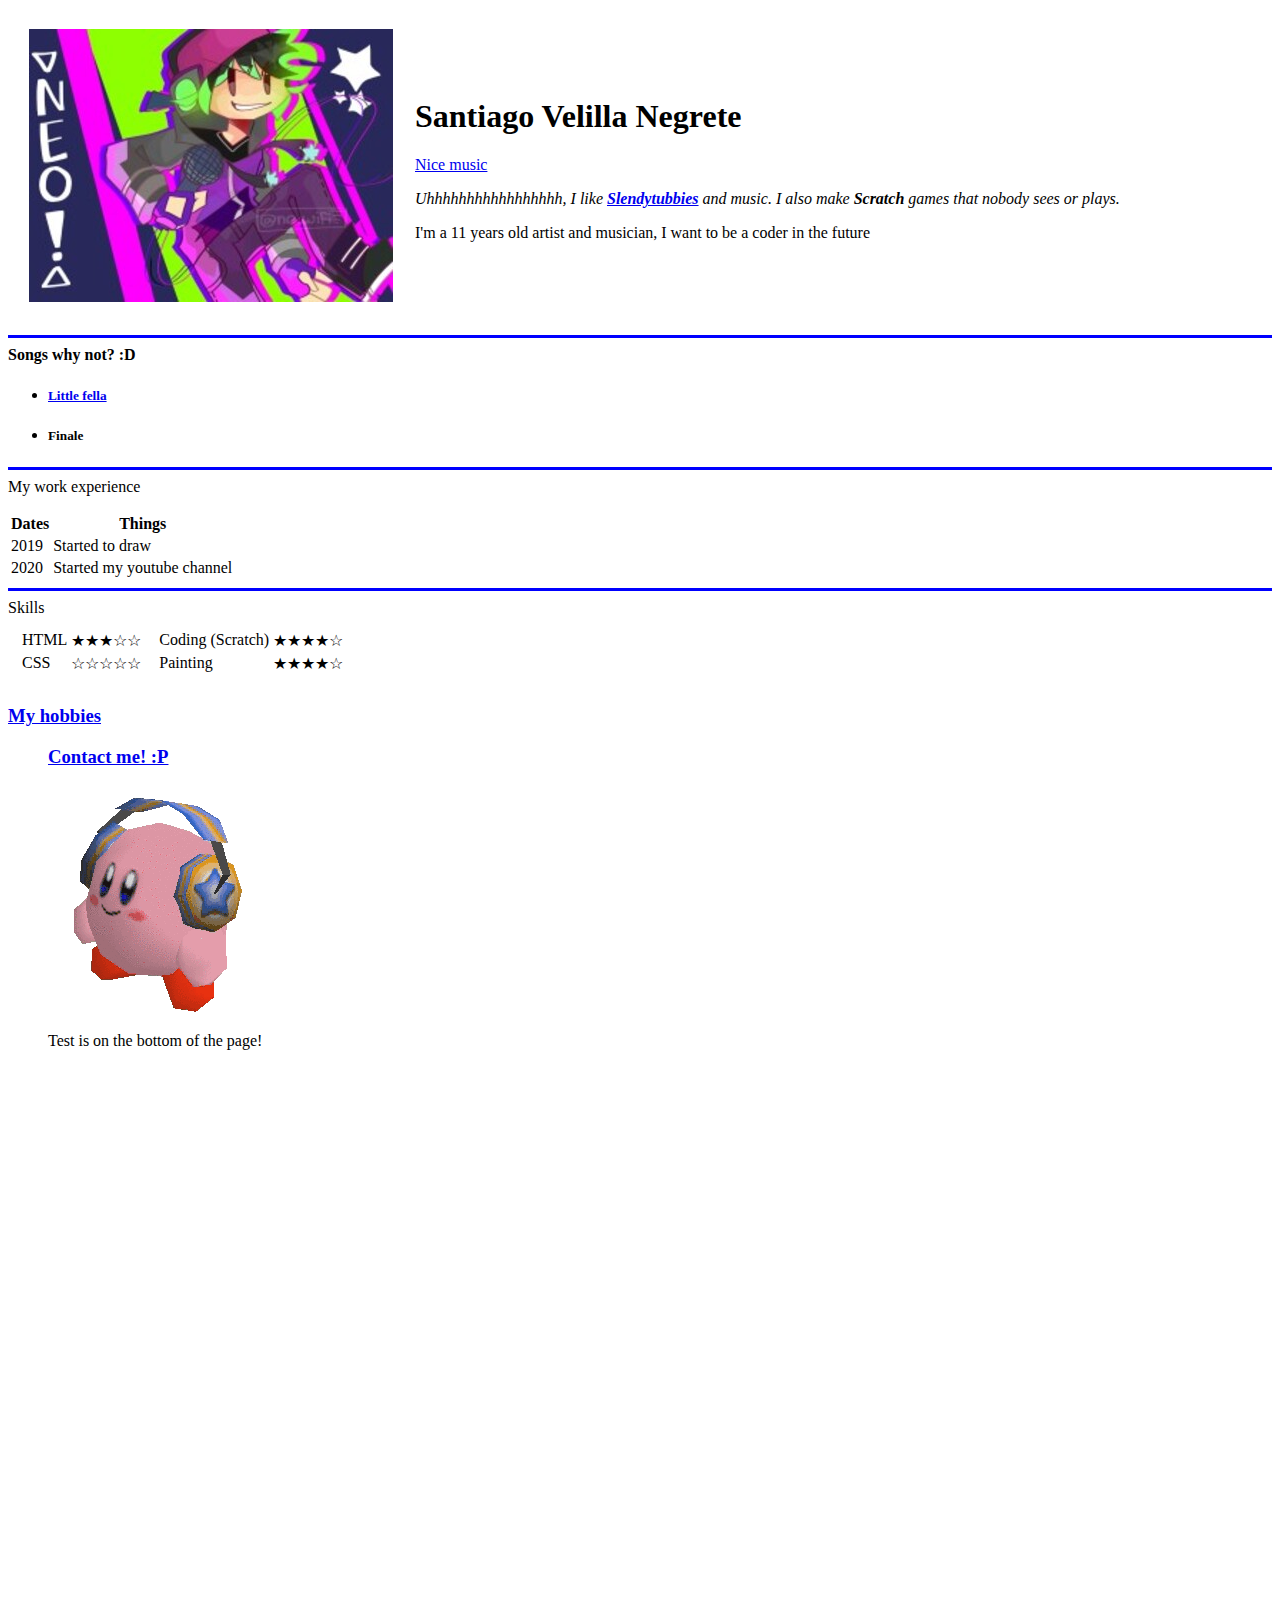
<file: index.html>
<!DOCTYPE html>
<html lang="en" dir="ltr">

<head>
  <meta charset="utf-8">
  <title> Neo's personal site :)</title>
</head>

<body>
  <table cellspacing="20">
    <tr>
      <td><img src=Images-and-stuff/Beep.jpg alt="Beep got deleted :("></td>
      <td>
        <h1>Santiago Velilla Negrete</h1>
        <p><a href="Slendytubbies-Funkin.mp3"> Nice music</a></p>
        <p> <em>Uhhhhhhhhhhhhhhhhh, I like <strong><a href="https://slendytubbies.fandom.com/wiki/Slendytubbies_Wiki">Slendytubbies</a></strong> and music. I also make <strong>Scratch</strong> games that nobody sees or plays.</em></p>
        <p>I'm a 11 years old artist and musician, I want to be a coder in the future</p>
      </td>
    </tr>
  </table>

  <hr size=3 color=blue noshade <h3> <strong>Songs why not? :D</strong> </h3>
  <ul>

    <li>
      <h5> <a href="https://www.youtube.com/watch?v=W1CyboD2QW8">Little fella</a></h5>
    </li>
    <li>
      <h5> Finale</h5>
    </li>
  </ul>
  <hr size=3 color=blue noshade <h3>My work experience</h3>
  <p></p>
  <p></p>
  <table>
    <tr>
      <th>Dates</th>
      <th>Things</th>
    </tr>

    <tr>

      <td>2019</td>
      <td>Started to draw</td>
    </tr>

    <td>2020</td>
    <td>Started my youtube channel</td>
    </tr>
  </table>
  <hr size=3 color=blue noshade <h3>Skills</h3>



  <table cellspacing="10">
    <tr>
      <td>
        <table>
          <tr>
            <td>HTML</td>
            <td>★★★☆☆</td>
          </tr>
          <tr>
            <td>CSS</td>
            <td>☆☆☆☆☆</td>
          </tr>
        </table>
      </td>
      <td>
        <table>
          <tr>
            <td>Coding (Scratch)</td>
            <td>★★★★☆</td>
          </tr>
          <tr>
            <td>Painting</td>
            <td>★★★★☆</td>
          </tr>
        </table>
      </td>
    </tr>
  </table>




  <h3><a href="My-Hobbies.html">My hobbies</a></h3>
  <ol>
    <h3><a href="Contact-me.html">Contact me! :P</a></h3>
    <img cellspacing= "1000" src="Images-and-stuff/kirby.gif" alt="">


<p>Test is on the bottom of the page!</p>
<br>
<br>
<br>
<br>
<br>
<br>
<br>
<br>
<br>
<br>
<br>
<br>
<br>
<br>
<br>
<br>
<br>
<br>
<br>
<br>
<br>
<br>
<br>
<br>
<br>
<br>
<br>
<br>
<br>
<br>
<br>
<br>
<br>
<br>
<br>
<br>
<br>
<br>
<br>
<br>
<br>
<br>
<br>
<br>
<br>
<br>
<br>
<br>
<br>
<br>
<br>
<br>
<br>
<br>
<br>
<br>
<br>
<br>
<br>
<br>
<br>
<br>
<br>
<br>
<br>
<br>
<br>
<br>
<br>
<br>
<br>
<br>
<br>
<br>
<br>
<br>
<br>
<br>
<br>
<br>
<br>
<br>
<br>
<br>
<br>
<br>
<br>
<br>
<br>
<br>
<br>
<br>
<br>
<br>
<br>
<br>
<br>
<br>
<br>
<br>
<br>
<br>
<br>
<br>
<br>
<br>
<br>
<br>
<br>
<br>
<br>
<br>
<br>
<br>
<br>
<br>
<br>
<h3><a href="Inputs.html">Test</a></h3>

</html>
</file>
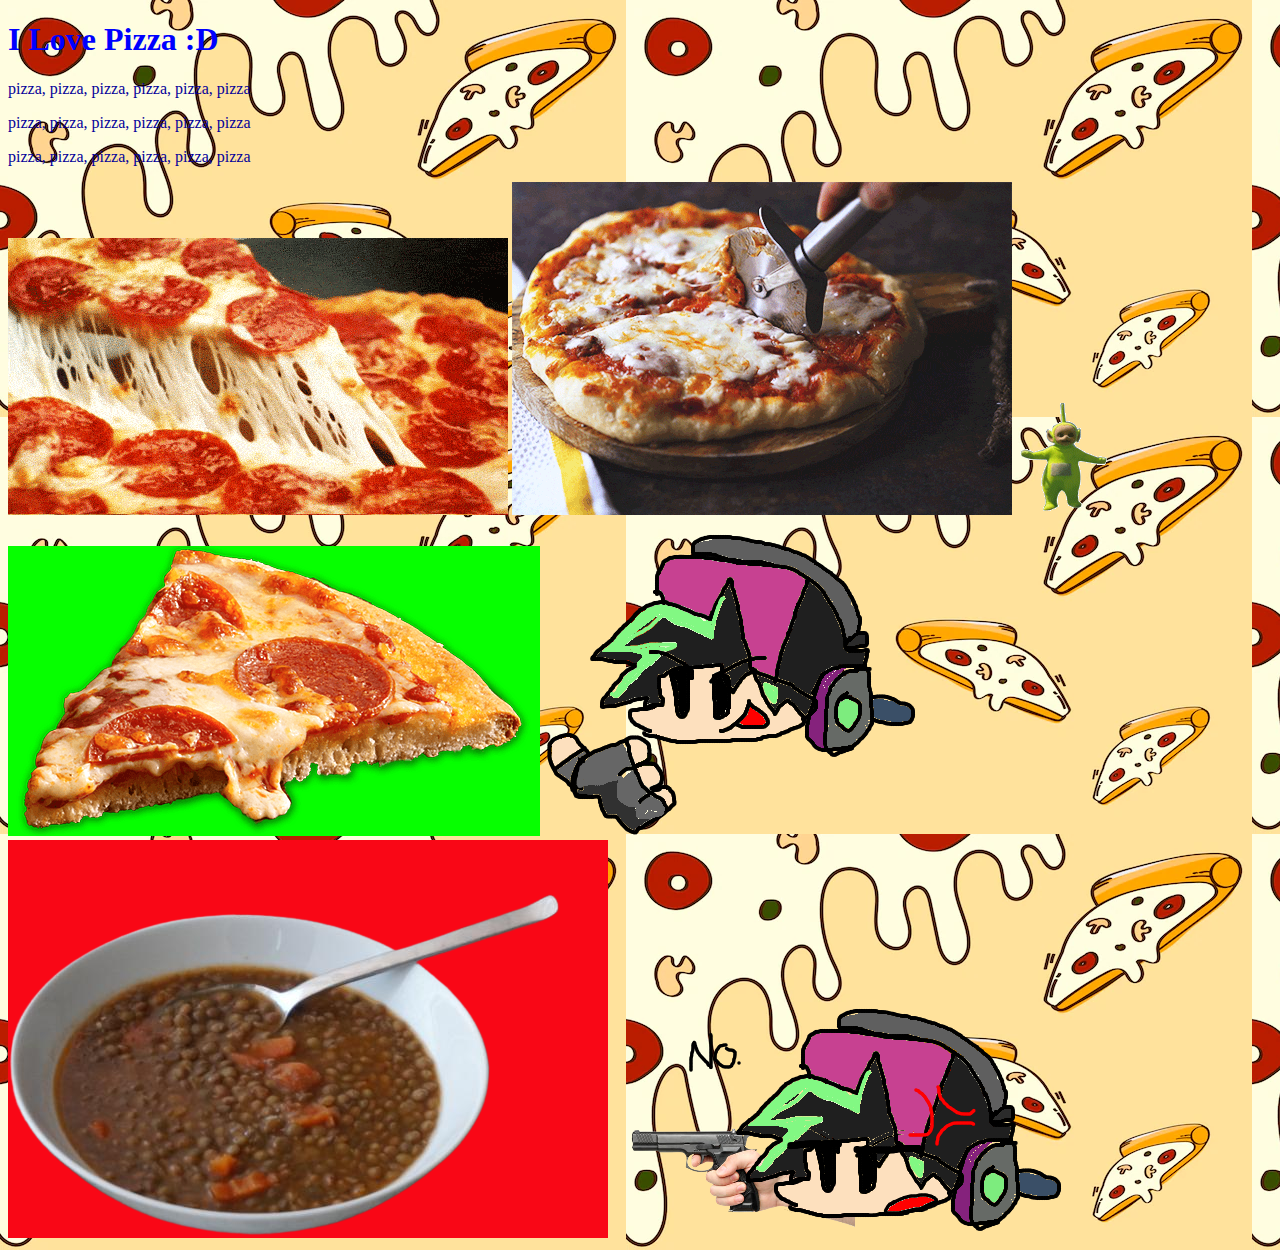
<file: CSS - Bacon Fansite/index.html>
<!DOCTYPE html>
<html>

<head>
  <meta charset="utf-8">
  <title> ̶-B̶a̶c̶o̶n̶  Pizza Fansite</title>
  <link rel="stylesheet" href="styles.css">
</head>

<body>
  <h1 id="heading">I Love Pizza :D</h1>
  <p>pizza, pizza, pizza, pizza, pizza, pizza</p>
  <p>pizza, pizza, pizza, pizza, pizza, pizza</p>
  <p>pizza, pizza, pizza, pizza, pizza, pizza</p>
  <img src="images-and-pizza/pizza 7w7.gif" alt="pizzaaa">
  <img src="images-and-pizza/pizza UwU.gif" alt="pizzaaa">
  <img src="images-and-pizza/B).gif" alt="dipsy what the fuck">
  <img class="good" src="images-and-pizza/sus.png" alt="sussy pizza">
  <img src="images-and-pizza/yes.png" alt="yes">
  <img  class="bad" src="images-and-pizza/ew.png" alt="fuck">
  <img src="images-and-pizza/no.png" alt="no">

</body>

</html>
</file>
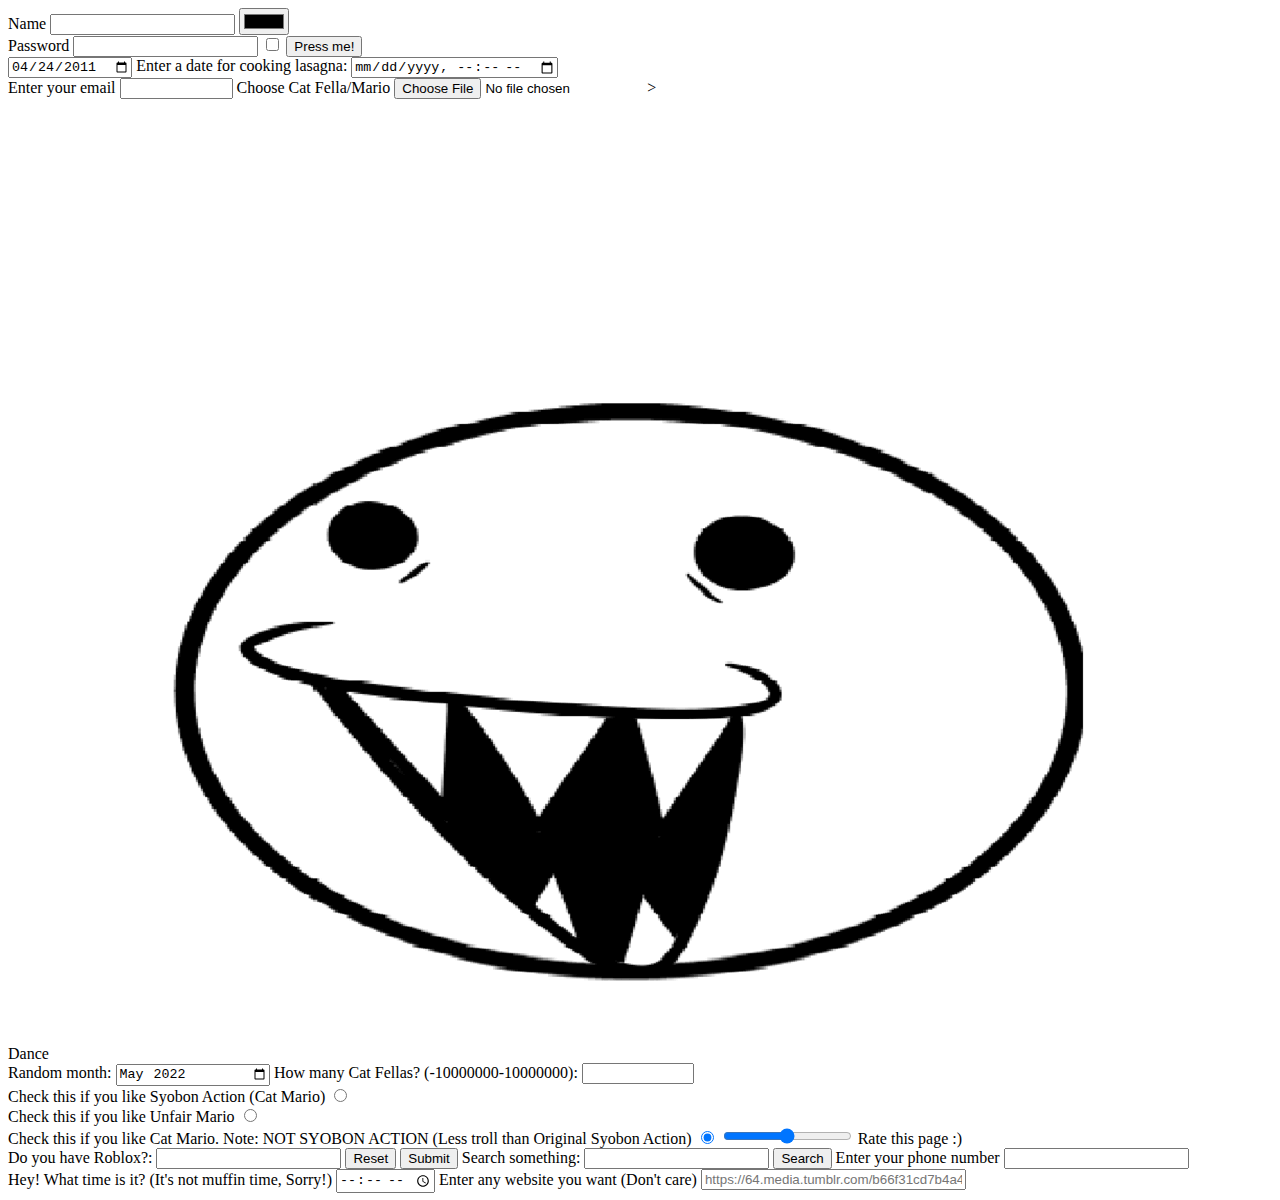
<file: Inputs.html>
<!DOCTYPE html>
<html lang="en" dir="ltr">

<head>
  <meta charset="utf-8">
  <title> Inputs</title>
</head>

<body>
  <label>Name</label>
  <input type="text" name="" value="">
  <input type="color" name="" value="blue"><br>
  <label>Password</label>
  <input type="password" name="" value="">
  <input type="checkbox" name="" value="">
  <input type="button" value="Press me!"><br>
  <input type="date" value="2011-04-24">
  <label for="lasagna">Enter a date for cooking lasagna:</label>
  <input id="lasagna" type="datetime-local" name="lasagnadate" value="0000-00-01T08:30">
  <br><label for="gmail"> Enter your email</label>
  <input type="email" id="email" pattern=".+@gmail.com" size="11" required>
  <label for="Cat-Mario"> Choose Cat Fella/Mario</label>
  <input type="file" id="avatar" name="avatar" accept="image/gif, image/png">> <br>
  <input type="hidden" id="ip" name="HostIP" value="AMONGUS haha did you really think im that dumb? The IQ of someone that shows its Ip adress in public websites is -1000!">
  <label>Dance</label>
  <input type="image" id="image" alt="Login" src=Images-and-stuff/Cat-Fella.gif <br>
  <br> <label for="start">Random month:</label>

  <input type="month" id="start" name="start" min="2022-06" value="2022-05">
  <label for="tentacles">How many Cat Fellas? (-10000000-10000000):</label>

  <input type="number" id="Cat-Fellas" name="Cat-Fellas" min="-10000000" max="10000000"> <br>

  <label>Check this if you like Syobon Action (Cat Mario)</label> <input type="radio" id="huey" name="drone" value="huey" checked> <br>
  <label>Check this if you like Unfair Mario</label> <input type="radio" id="huey" name="drone" value="huey" checked> <br>
  <label>Check this if you like Cat Mario. Note: NOT SYOBON ACTION (Less troll than Original Syobon Action)</label> <input type="radio" id="huey" name="drone" value="huey" checked>
  <input type="range" id="volume" name="volume" min="-3" max="10000">
  <label for="volume">Rate this page :)</label>
  <br> <label for="id"> Do you have Roblox?:</label>
  <input type="text" id="id" name="id" />
  <input type="reset" value="Reset">
  <input type="submit" value="Submit">
  <label for="site-search">Search something:</label>
  <input type="search" id="site-search" name="q"> <button>Search</button>
  <label> Enter your phone number</label>
  <input type="tel" id="phone" name="phone" pattern="[0-9]{3}-[0-9]{3}-[0-9]{4}" required> <br>
  <label> Hey! What time is it? (It's not muffin time, Sorry!)</label>
  <input type="time" id="appt" name="appt" min="00:00" max="24:59" required>
  <label>Enter any website you want (Don't care)</label>
  <input type="url" name="url" id="url" placeholder="https://64.media.tumblr.com/b66f31cd7b4a48fc5bff1e0610abebea/d9a99588908ab92e-d4/s500x750/141bee25aca78b5de0747eda3eb6652213006335.gifv" pattern="https://.*" size="30" required>


</body>

</html>
</file>
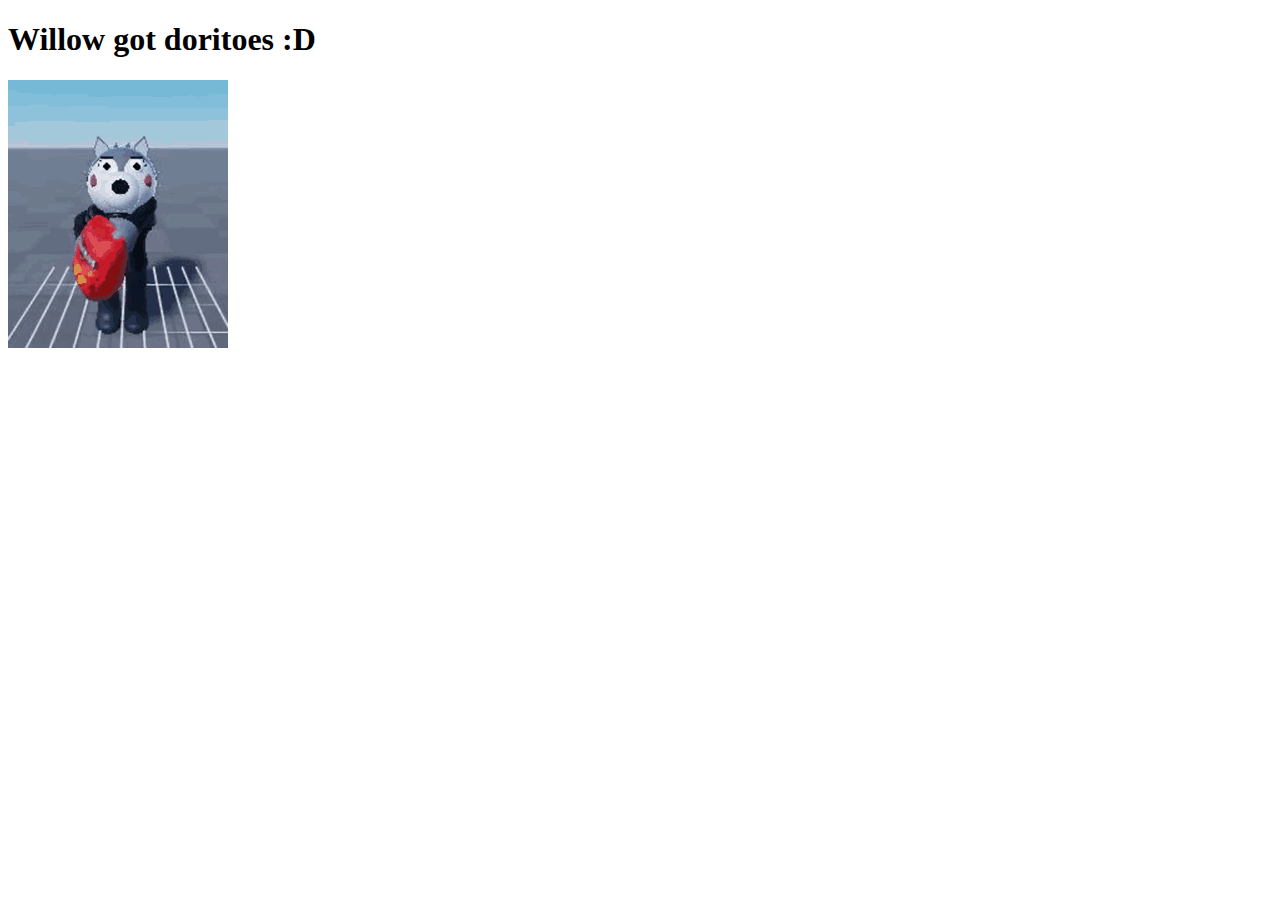
<file: CSS - Bacon Fansite/test.html>
<!DOCTYPE html>
<html lang="en" dir="ltr">
  <head>
    <meta charset="utf-8">
    <title></title>
  </head>
  <body>
    <h1>Willow got doritoes :D</h1>
    <img src="willow-doritoes.gif" alt="willow got some doritoes lol">

  </body>
</html>
</file>
<file: CSS - Bacon Fansite/styles.css>
/****************************************TAG SELECTORS****************************************/

h1
{
  color: #00FFAB;
}
body
{
  background-image: url(doodle.png);
}
p
{
  color: #04009A;
}
img:hover
{
  background-image: url(wth-foxy.gif);
}
/****************************************CLASS SELECTORS****************************************/
.good
{
  background-color: #06FF00;
  background-image: none
}

.good:hover
{
  background-color: #28DF99;
  background-image: none
}

.bad
{
  background-color: #F90716;
  background-image: none
}
.bad:hover
{
background-color: #FF4848;
background-image: none
}
/****************************************ID SELECTORS****************************************/
#heading
{
  color: blue;
}
</file>
